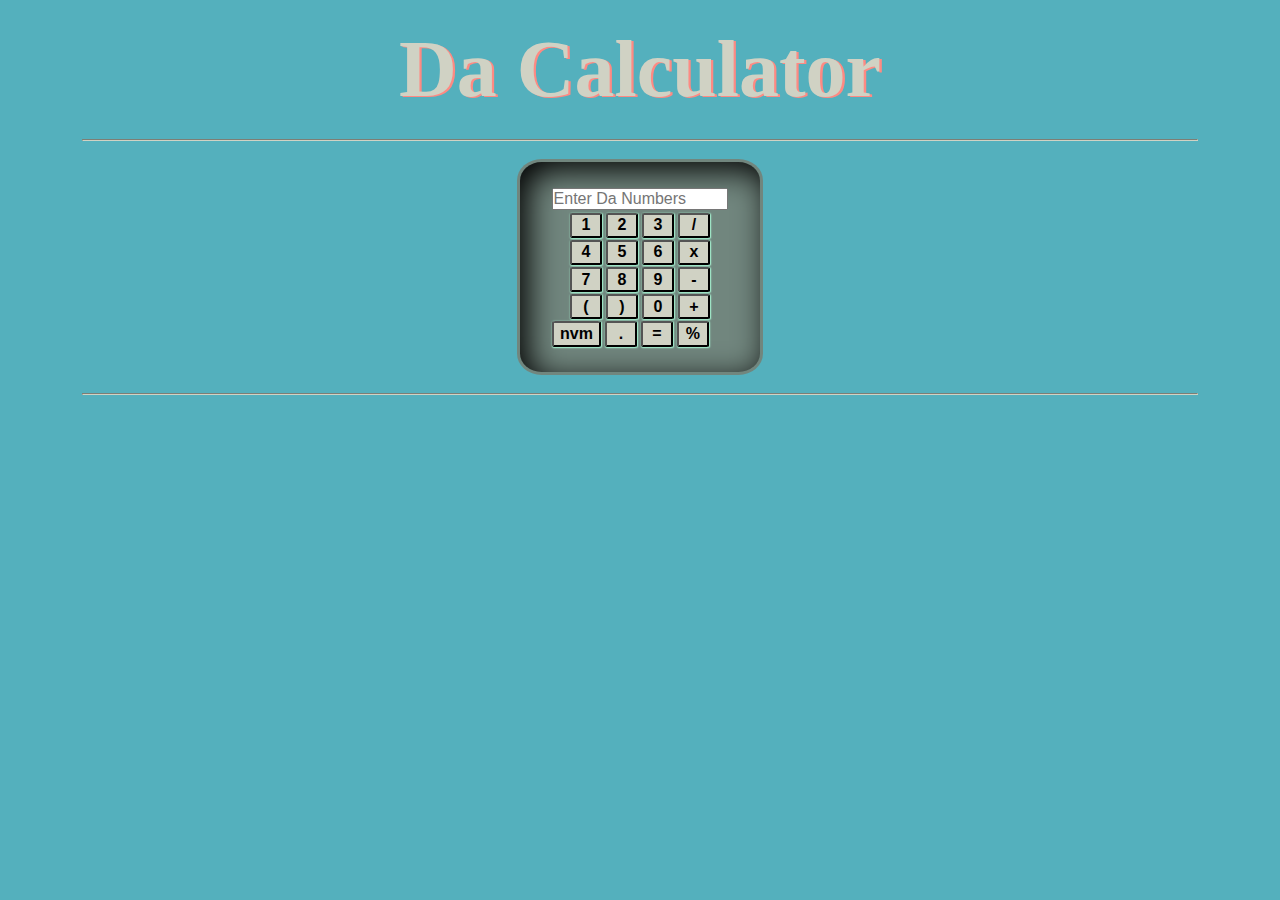
<file: index.html>
<!DOCTYPE html>
<html>
<head>
	<title>Calculate It!</title>
	<link rel="stylesheet" type="text/css" href="css/styles.css">
</head>
<body>
		<h1>Da Calculator</h1>
		<hr class="boop"><br>
		<div class="container">
		<form name="calc" class="field">
			<input type="text" name="output" placeholder="Enter Da Numbers">
			<br>

			<input type="button" value=" 1 " onclick="document.calc.output.value+='1'">
			<input type="button" value=" 2 " onclick="entries('2')">
			<input type="button" value=" 3 " onclick="entries('3')">
			<input type="button" value=" / " onclick="entries('/')">
			<br>

			<input type="button" value=" 4 " onclick="entries('4')">
			<input type="button" value=" 5 " onclick="entries('5')">
			<input type="button" value=" 6 " onclick="entries('6')">
			<input type="button" value=" x " onclick="entries('*')">
			<br>

			<input type="button" value=" 7 " onclick="entries('7')">
			<input type="button" value=" 8 " onclick="entries('8')">
			<input type="button" value=" 9 " onclick="entries('9')">
			<input type="button" value=" - " onclick="entries('-')">
			<br>

			<input type="button" value=" ( " onclick="entries('(')">
			<input type="button" value=" ) " onclick="entries(')')">
			<input type="button" value=" 0 " onclick="entries('0')">
			<input type="button" value=" + " onclick="entries('+')">
			<br>
			<div id="rogue">
				<input type="button" value=" nvm " onclick="nvm()">
				<input type="button" value=" . " onclick="entries('.')">
				<input type="button" value=" = " onclick="calculate()">
				<input type="button" value=" % " onclick="entries('%')">
			</div>	
		</form>
	</div>
	<br><hr class="boop">
	<script type="text/javascript" src="script.js"></script>
</body>
</html>
</file>
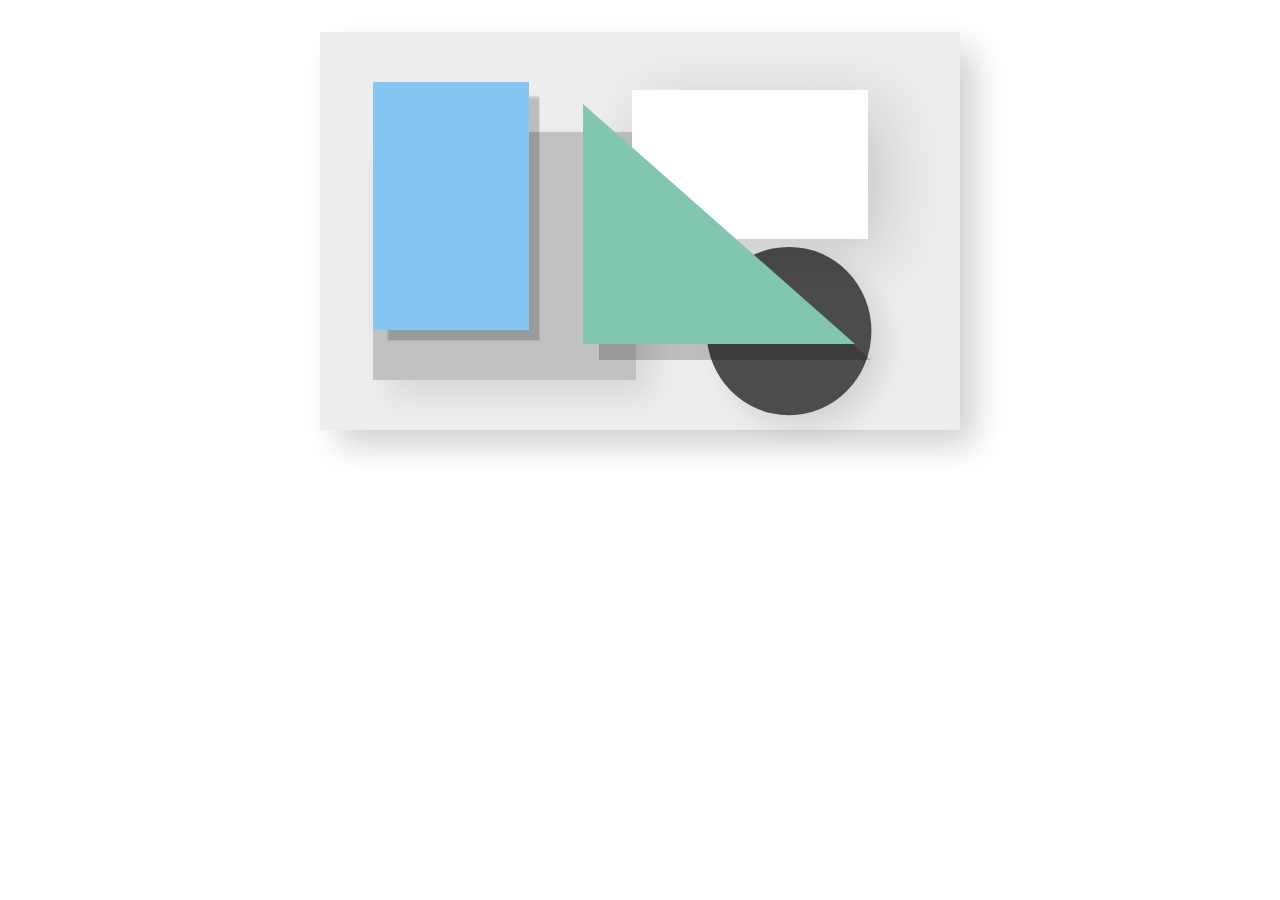
<file: grid-art.html>
<!DOCTYPE html>
<html>
<head>
	<title>Grid Art</title>
	<link rel="stylesheet" type="text/css" href="grid-art.css">
</head>
<body>
	<div class="wrap">
  		<div class="grid">
    		<div></div>
    		<div></div>
    		<div></div>
    		<div></div>
    		<div></div>
    		<div></div>
    		<div></div>
    		<div></div>
  </div>
</div>
</body>
</html>
</file>
<file: css/styles.css>
* {
	padding: 0;
	margin: 0;
	transition-timing-function: ease;
}

/*Color Pallette
blue main #54B0BD
red highlights #FE8A83
light neutral #D0D2C4
dark neutral #71867E
green highligts #A9FBD7
*/

html{
	background-color: #54b0bd;
}

h1{
	font-size: 5em;
	color: #d0d2c4;
    text-shadow: 0.03em 0.01em 0em #FE8A83;
    text-align: center;
    padding: 0.3em 0.05em;	
}

hr.boop{
    margin: 0 auto;
    width: 87%;
    height: 0.4px;
    border-color: #D0D2C4;
    background-color: #A9FBD7;
}

.container {
    position: relative;
    text-align: center;
    margin: 0 auto;
    padding: 1.5em;
    max-width: 12em;
    min-width: 10em;
    background-color: #71867e;
    border: .2em solid rgba(254,138,131,0);

    border-radius: 10%;
    box-shadow: 0.5em 0.5em 2em inset;

}

.container:hover {
	border: .2em solid #fe8a83;
	transition:border .5s;
}

.container:hover hr{
	background-color: #FE8A83;
}

input[type=text]{
    position: relative;
    margin: 0.1em auto;
    font-size: 1em;
    max-width: 90%;
}

input[type=button] {
	position: relative;
	min-width: 2em;
	margin:1px auto;
	border-radius: 7%;
	padding: .1em;
	font-size: 1em;
	font-weight: bold;
	background-color: #d0d2c4;
	box-shadow: .05em .05em .1em #a9fbd7;

}

input[type=button]:hover {
	background-color: #54B0BD;
	transition:background-color .3s;
	border-color: #54B0BD;
	box-shadow:none;
}

input[type=button]:hover .boop {
	background-color: #FE8A83;
}

#rogue{
	margin-left: -1.192em;
}

/*Phone View*/

@media (max-width: 400px) {
	h1{
		font-size: 3em;
		padding: 0.4em 0.05em;
		margin-top: 0.6em;
	}

	.container{
		transform: scale(0.8);
	}
}
</file>
<file: grid-art.css>
/*
Color Scheme
main blue #85C7F2
hightlight green #81C6AF
light gray ##c1c1c1
off white #ededed
dark liver black #4C4C4C
*/
* {
  padding:0;
  margin:0;
}

.wrap {
  position:relative;
  margin: 2em;
  box-shadow:1em 2em 2em black;
}

.grid {
  position: absolute;
  top:0;
  left:50%;
  transform:translateX(-50%);
  display: grid;
  grid-template-columns: repeat(12, 1fr);
  grid-template-rows: repeat(8, 1fr);
  grid-template-area:
    "";
  Width:40em;
  height: 25em;
  grid-gap:.1em; 
  
}

.grid div:first-child {
  grid-area:2/2/span 5/span 3;
  background-color:#85C7F2;
  box-shadow:.8em .8em .1em -.1em rgba(0,0,0,0.2);  
}

.grid div:nth-child(2) {
  grid-area:3/2/span 5/span 5;
  background-color:#c1c1c1;
  z-index:-1;
  box-shadow:1em 1em 2em -.1em rgba(0,0,0,0.1); 
}

.grid div:nth-child(3) {
  grid-area:1/1/-1/-1;
  background-color:#ededed;
  z-index:-10;
  box-shadow:1em 1em 2em -.1em rgba(0,0,0,0.2); 
}

.grid div:nth-child(4) {
  grid-area:2/6/span 5/span 5;
  position:relative;
  top:5.5%;
  border-bottom:15em solid #81C6AF;
  border-right:17em solid transparent;
  width:100%;
  height:100%;
  box-sizing: border-box;
  z-index:0;
  filter: drop-shadow(1em 1em .02em rgba(0,0,0,0.2));
}

.grid div:nth-child(5) {
  grid-area:2/7/span 3/span 5;
  border-left: 14.8em solid white;
  position:relative;
  top:5.5%;
  left:-2%;
  z-index:-1;
  filter: drop-shadow(1em 1em 2em rgba(0,0,0,0.16)); 
}

.grid div:nth-child(6) {
  grid-area:5/8/span 4/span 4;
  background-color: #4C4C4C;
  border-radius: 50%;
  width:90%;
  transform:scale(.85,.85);
  z-index:-2;
  box-shadow:1em 1em 2em -.1em rgba(0,0,0,0.11); 
}
/* grid-template-columns: repeat(auto-fit, minmax(200px, 1fr));
</file>
